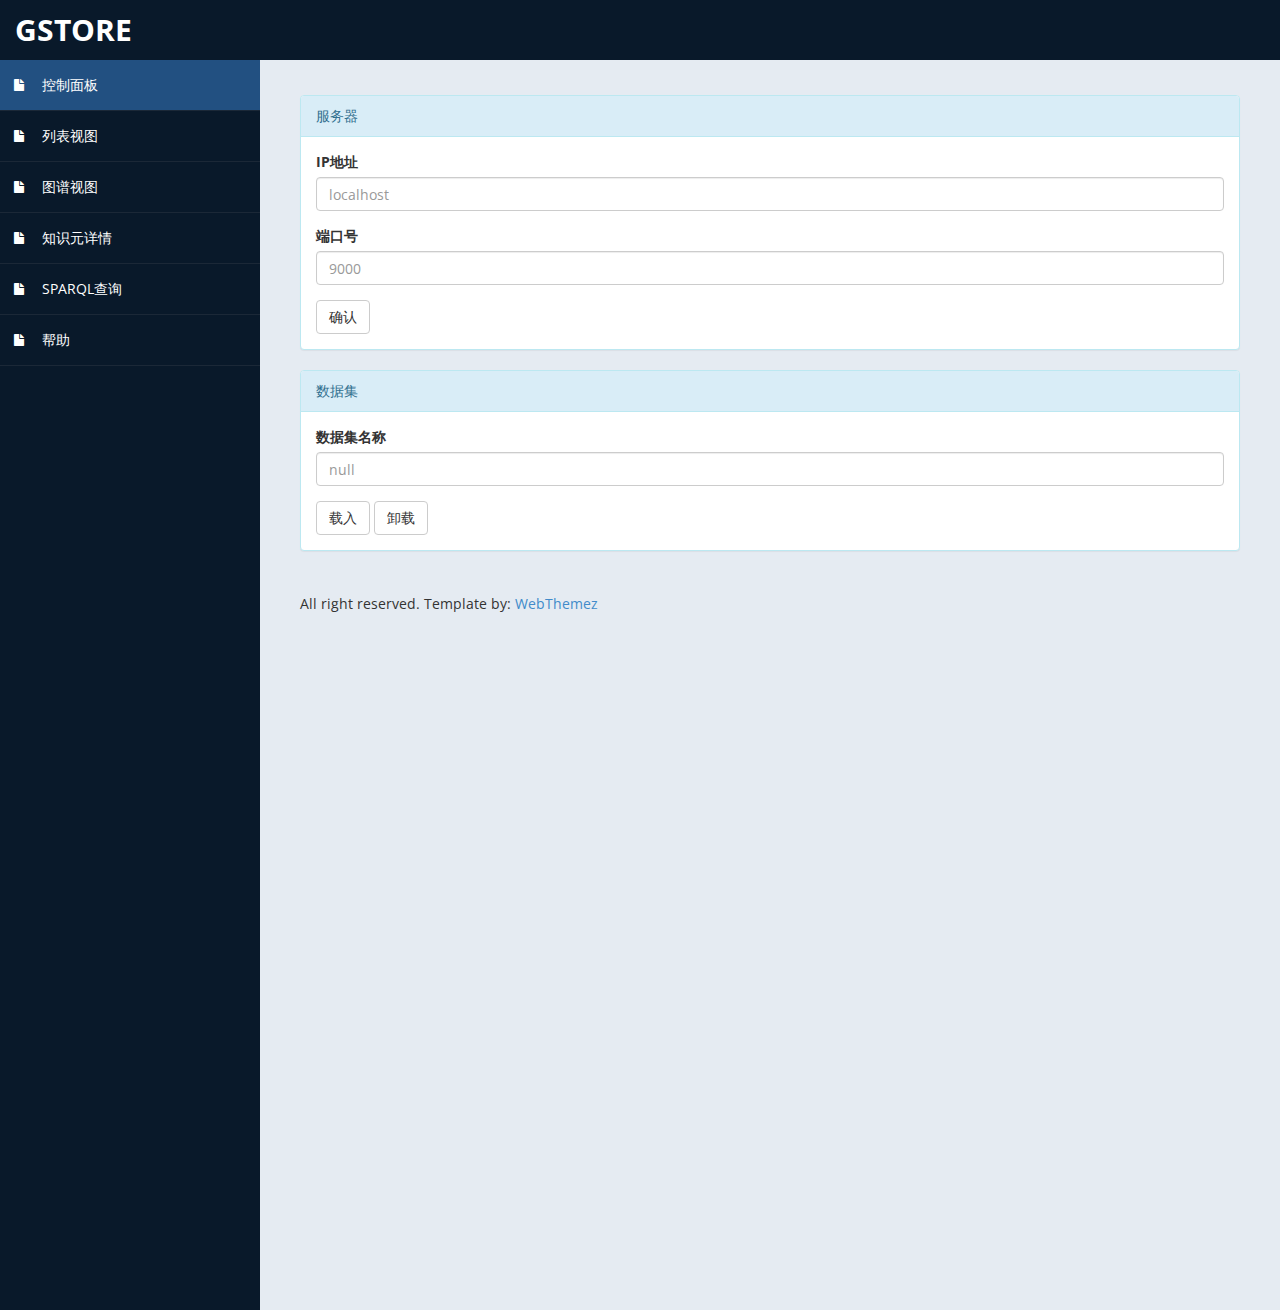
<file: gstore-dashboard.html>
﻿<!DOCTYPE html>
<html xmlns="http://www.w3.org/1999/xhtml">

<head>
    <meta charset="utf-8" />
    <meta name="viewport" content="width=device-width, initial-scale=1.0" />

    <title>控制面板 - gStore</title>

    <!-- Bootstrap Styles-->
    <link href="assets/css/bootstrap.css" rel="stylesheet" />
    <!-- FontAwesome Styles-->
    <link href="assets/css/font-awesome.css" rel="stylesheet" />
    <!-- Custom Styles-->
    <link href="assets/css/custom-styles.css" rel="stylesheet" />
    <!-- Google Fonts-->
    <link href='http://fonts.googleapis.com/css?family=Open+Sans' rel='stylesheet' type='text/css' />
    <!-- TABLE STYLES-->
    <link href="assets/js/dataTables/dataTables.bootstrap.css" rel="stylesheet" />
</head>

<body>
    <div id="wrapper">

        <!--/. NAV TOP  -->
        <nav class="navbar navbar-default top-navbar" role="navigation">
            <div class="navbar-header">
                <button type="button" class="navbar-toggle" data-toggle="collapse" data-target=".sidebar-collapse">
                    <span class="sr-only">Toggle navigation</span>
                    <span class="icon-bar"></span>
                    <span class="icon-bar"></span>
                    <span class="icon-bar"></span>
                </button>
                <a class="navbar-brand" href="index.html">gStore</a>
            </div>
        </nav>

        <!-- /. NAV SIDE  -->
        <nav class="navbar-default navbar-side" role="navigation">
            <div class="sidebar-collapse">
                <ul class="nav" id="main-menu">
                    <li>
                        <a id="a-dash" href="gstore-dashboard.html" class="active-menu"><i class="fa fa-fw fa-file"></i> 控制面板 </a>
                    </li>
                    <li>
                        <a id="a-tb" href="gstore-table.html"><i class="fa fa-fw fa-file"></i> 列表视图 </a>
                    </li>
                    <li>
                        <a id="a-gr" href="gstore-graph.html"><i class="fa fa-fw fa-file"></i> 图谱视图 </a>
                    </li>
                    <li>
                        <a id="a-dt" href="gstore-entity.html"><i class="fa fa-fw fa-file"></i> 知识元详情 </a>
                    </li>
                    <li>
                        <a id="a-sp" href="gstore-sparql.html"><i class="fa fa-fw fa-file"></i> SPARQL查询 </a>
                    </li>
                    <li>
                        <a id="a-hp" href="gstore-help.html"><i class="fa fa-fw fa-file"></i> 帮助 </a>
                    </li>
                </ul>
            </div>
        </nav>

        <!-- /. PAGE WRAPPER  -->
        <div id="page-wrapper">
            <div id="page-inner">
                <!--              <div class="row">
                    <div class="col-md-12">
                        <h1 class="page-header">
                            控制面板 <small>Best form elements.</small>
                        </h1>
                    </div>
                </div>  -->

                <div class="row">

                    <div class="col-lg-12">
                        <div id="alert-server-success" class="alert alert-success" style="display:none;">
                            <strong>服务器设置成功!</strong>
                        </div>
                        <div id="alert-server-fail" class="alert alert-danger" style="display:none;">
                            <strong>服务器设置失败!</strong> 请检查IP地址和端口号是否正确，服务器是否正常开启或端口是否已打开。
                        </div>

                        <div class="panel panel-info">
                            <div class="panel-heading">
                                服务器
                            </div>
                            <div class="panel-body">
                                <div class="row">
                                    <div class="col-lg-12">
                                        <!--<form role="form">-->
                                        <div class="form-group">
                                            <label>IP地址</label>
                                            <input class="form-control" id="_ip_1" placeholder="localhost">
                                        </div>
                                        <div class="form-group">
                                            <label>端口号</label>
                                            <input class="form-control" id="_port_1" placeholder="9000">
                                        </div>
                                        <button class="btn btn-default" id="server_confirm_button">确认</button>
                                        <!--</form>-->
                                    </div>
                                </div>
                            </div>
                        </div>
                    </div>

                    <div class="col-lg-12 ">
                        <div id="alert-db-success" class="alert alert-success" style="display:none;">
                            <strong>数据集载入成功!</strong>
                        </div>
                        <div id="alert-db-fail" class="alert alert-danger" style="display:none;">
                            <strong>数据集载入失败!</strong> 请检查服务器是否正常开启，或数据集名称是否正确。
                        </div>
                        <div id="alert-unload-success" class="alert alert-success" style="display:none;">
                            <strong>数据集卸载成功!</strong>
                        </div>
                        <div id="alert-unload-fail" class="alert alert-danger" style="display:none;">
                            <strong>数据集卸载失败!</strong>
                        </div>

                        <div class="panel panel-info ">
                            <div class="panel-heading ">
                                数据集
                            </div>
                            <div class="panel-body ">
                                <div class="row ">
                                    <div class="col-lg-12 ">
                                        <!--<form role="form ">-->
                                        <div class="form-group ">
                                            <label>数据集名称</label>
                                            <input class="form-control " id="_db_name_1" placeholder="db_name ">
                                        </div>
                                        <button class="btn btn-default " id="load_button">载入</button>
                                        <button class="btn btn-default " id="unload_button">卸载</button>
                                        <!--</form>-->
                                    </div>
                                </div>
                            </div>
                        </div>
                    </div>

                </div>

                <footer>
                    <p>All right reserved. Template by: <a href="http://webthemez.com ">WebThemez</a></p>
                </footer>
            </div>
        </div>

        <!-- JS Scripts-->
        <!-- jQuery Js -->
        <script src="assets/js/jquery-1.10.2.js "></script>
        <!-- Bootstrap Js -->
        <script src="assets/js/bootstrap.min.js "></script>
        <!-- Metis Menu Js -->
        <script src="assets/js/jquery.metisMenu.js "></script>
        <!-- DATA TABLE SCRIPTS -->
        <script src="assets/js/dataTables/jquery.dataTables.js "></script>
        <script src="assets/js/dataTables/dataTables.bootstrap.js "></script>
        <!-- Custom Js -->
        <script src="assets/js/gstore-util.js"></script>
        <script src="assets/js/gstore-gstore.js"></script>
        <script src="assets/js/gstore-common.js"></script>
        <script src="assets/js/gstore-dashboard.js"></script>

        <script>
            $(document).ready(function () {

                initPageURLs();

                $("#_ip_1").attr('placeholder', global_ip);
                $("#_port_1").attr('placeholder', global_port);
                $("#_db_name_1").attr('placeholder', global_dbname);

                $('#server_confirm_button').click(function () {
                    var ipObj = $("#_ip_1");
                    var portObj = $("#_port_1");
                    var ip = ipObj.val().trim();
                    var port = portObj.val().trim();

                    if (ip.length == 0) {
                        ipObj.val(ipObj.attr('placeholder'));
                        ip = ipObj.val().trim();
                    }
                    if (port.length == 0) {
                        portObj.val(portObj.attr('placeholder'));
                        port = portObj.val().trim();
                    }

                    // console.log("ip=" + ip);
                    // console.log("port=" + port);

                    testServer(ip, port, function (data, status) {
                        if (status == 'success') {
                            $('#alert-server-success').show().fadeOut(2000);

                            global_ip = ip;
                            global_port = port;

                            setURL();
                        }
                    }, function () {
                        $('#alert-server-fail').show().fadeOut(4000);
                    });
                });

                $('#load_button').click(function () {
                    var dbObj = $("#_db_name_1");
                    var dbname = dbObj.val().trim();

                    if (dbname.length == 0) {
                        dbname = dbObj.attr('placeholder');
                        // alertDbFail.show();
                        // alertDbFail.fadeOut(4000);
                        // return;
                    }

                    loadDB(dbname, function (data, status) {
                        $('#alert-db-success').show().fadeOut(2000);

                        global_dbname = dbname;
                        dbObj.val(dbname);

                        setURL();
                    }, function () {
                        $('#alert-db-fail').show().fadeOut(4000);
                    });
                });

                $('#unload_button').click(function () {
                    var dbObj = $("#_db_name_1");
                    var dbname = dbObj[0].value.trim();

                    unloadDB(function (data, status) {
                        $('#alert-unload-success').show().fadeOut(2000);

                        global_dbname = "null";
                        dbObj.val("null");

                        setURL();

                    }, function () {
                        $('#alert-unload-fail').show().fadeOut(4000);
                    });
                });

            });
        </script>

</body>

</html>
</file>
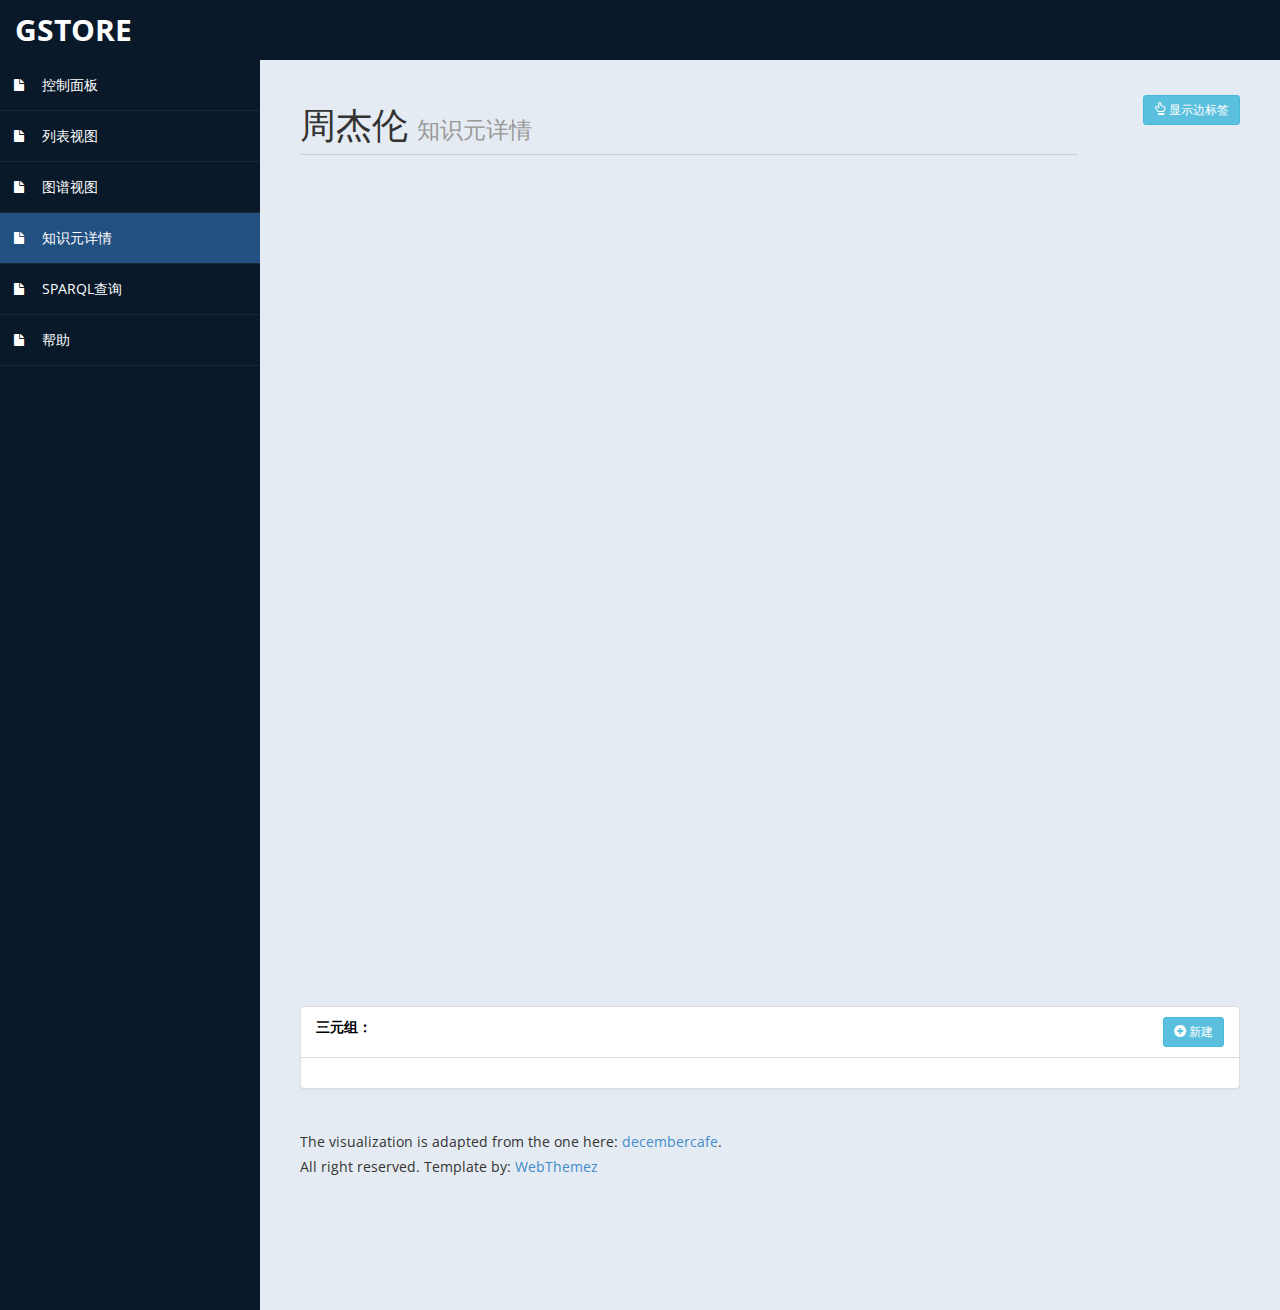
<file: gstore-entity.html>
<!DOCTYPE html>
<html xmlns="http://www.w3.org/1999/xhtml">

<head>
    <meta charset="utf-8" />
    <meta name="viewport" content="width=device-width, initial-scale=1.0" />

    <title>知识元详情 - gStore</title>

    <!-- Bootstrap Styles-->
    <link href="assets/css/bootstrap.css" rel="stylesheet" />
    <!-- FontAwesome Styles-->
    <link href="assets/css/font-awesome.css" rel="stylesheet" />
    <!-- Custom Styles-->
    <link href="assets/css/custom-styles.css" rel="stylesheet" />
    <!-- Google Fonts-->
    <link href='http://fonts.googleapis.com/css?family=Open+Sans' rel='stylesheet' type='text/css' />
    <!-- TABLE STYLES-->
    <link href="assets/js/dataTables/dataTables.bootstrap.css" rel="stylesheet" />
</head>

<body>
    <div id="wrapper">

        <nav class="navbar navbar-default top-navbar" role="navigation">
            <div class="navbar-header">
                <button type="button" class="navbar-toggle" data-toggle="collapse" data-target=".sidebar-collapse">
                    <span class="sr-only">Toggle navigation</span>
                    <span class="icon-bar"></span>
                    <span class="icon-bar"></span>
                    <span class="icon-bar"></span>
                </button>
                <a class="navbar-brand" href="index.html">gStore</a>
            </div>
        </nav>

        <nav class="navbar-default navbar-side" role="navigation">
            <div class="sidebar-collapse">
                <ul class="nav" id="main-menu">
                    <li>
                        <a id="a-dash" href="gstore-dashboard.html"><i class="fa fa-fw fa-file"></i> 控制面板 </a>
                    </li>
                    <li>
                        <a id="a-tb" href="gstore-table.html"><i class="fa fa-fw fa-file"></i> 列表视图 </a>
                    </li>
                    <li>
                        <a id="a-gr" href="gstore-graph.html"><i class="fa fa-fw fa-file"></i> 图谱视图 </a>
                    </li>
                    <li>
                        <a id="a-dt" href="gstore-entity.html" class="active-menu"><i class="fa fa-fw fa-file"></i> 知识元详情 </a>
                    </li>
                    <li>
                        <a id="a-sp" href="gstore-sparql.html"><i class="fa fa-fw fa-file"></i> SPARQL查询 </a>
                    </li>
                    <li>
                        <a id="a-hp" href="gstore-help.html"><i class="fa fa-fw fa-file"></i> 帮助 </a>
                    </li>
                </ul>
            </div>
        </nav>

        <div id="page-wrapper">
            <div id="page-inner">
                <div class="row">
                    <div class="col-md-10">
                        <h1 class="page-header">
                            <span id="entity-name"></span> <small>知识元详情</small>
                        </h1>
                    </div>
                    <div class="col-md-2">
                        <div class="pull-right">
                            <button class="btn btn-info btn-sm" id="btn-hide-edge-label"><span class="glyphicon glyphicon-hand-up"></span> <span>不显示边标签</span> </button>
                        </div>
                    </div>
                </div>

                <div class="row">
                    <div class="col-md-12">
                        <div class="showcase">
                            <canvas id="entity-canvas" height="800" width="1300" style="-webkit-tap-highlight-color: rgba(0, 0, 0, 0);"></canvas>
                        </div>
                    </div>
                </div>

                <div class="row">
                    <div class="col-xs-12">
                        <div id="alert-add-success" class="alert alert-success" style="display:none;">
                            <strong>三元组添加成功</strong>
                        </div>
                        <div id="alert-add-fail" class="alert alert-danger" style="display:none;">
                            <strong>三元组添加失败</strong>
                        </div>
                        <div id="alert-del-success" class="alert alert-success" style="display:none;">
                            <strong>三元组删除成功</strong>
                        </div>
                        <div id="alert-del-fail" class="alert alert-danger" style="display:none;">
                            <strong>三元组删除失败</strong>
                        </div>
                        <div id="alert-upd-success" class="alert alert-success" style="display:none;">
                            <strong>三元组更新成功</strong>
                        </div>
                        <div id="alert-upd-fail" class="alert alert-danger" style="display:none;">
                            <strong>三元组更新失败</strong>
                        </div>
                    </div>
                </div>

                <div class="row">
                    <div class="col-xs-12">
                        <div class="panel panel-default panel-table">
                            <div class="panel-heading">
                                <div class="row">
                                    <div class="col col-sm-6">
                                        <label>三元组：</label>
                                    </div>
                                    <div class="col col-sm-6 text-right">
                                        <button class="btn btn-info btn-sm btn-create" data-title="Delete" data-toggle="modal" data-target="#insert"><span class="glyphicon glyphicon-plus-sign"></span> <span>新建</span> </button>
                                    </div>
                                </div>
                            </div>
                            <div class="panel-body">
                                <table id="mytable" class="table table-bordered table-striped table-hover" style="display:none;">
                                    <thead>
                                        <tr>
                                            <th>subject</th>
                                            <th>predicate</th>
                                            <th>object</th>
                                            <th align="center">编辑</th>
                                            <th align="center">删除</th>
                                            <th>Time</th>
                                        </tr>
                                    </thead>

                                    <tbody id="mytbody"> </tbody>

                                </table>

                            </div>

                            <div class="modal fade" id="insert" tabindex="-1" role="dialog" aria-labelledby="insert" aria-hidden="true">
                                <div class="modal-dialog">
                                    <div class="modal-content">

                                        <div class="modal-header">
                                            <button type="button" class="close" data-dismiss="modal" aria-hidden="true"><span class="glyphicon glyphicon-insert" aria-hidden="true"></span></button>
                                            <h4 class="modal-title custom_align" id="Heading">新建三元组</h4>
                                        </div>

                                        <div class="modal-body">
                                            <div class="form-group">
                                                <label class="control-label" for="insert-subject">Subject</label>
                                                <input id="insert-subject" class="form-control " type="text" placeholder="subject">
                                            </div>

                                            <div class="form-group">
                                                <label class="control-label" for="insert-predicate">Predicate</label>
                                                <input id="insert-predicate" class="form-control " type="text" placeholder="predicate">
                                            </div>

                                            <div class="form-group">
                                                <label class="control-label" for="insert-object">Object</label>
                                                <input id="insert-object" class="form-control " type="text" placeholder="object">
                                            </div>
                                        </div>

                                        <div class="modal-footer ">
                                            <button type="button" class="btn btn-warning btn-lg" id="confirm-insert" data-dismiss="modal" style="width: 100%;"><span class="glyphicon glyphicon-ok-sign"></span> 新建</button>
                                        </div>
                                    </div>
                                </div>
                            </div>



                            <div class="modal fade" id="edit" tabindex="-1" role="dialog" aria-labelledby="edit" aria-hidden="true">
                                <div class="modal-dialog">
                                    <div class="modal-content">

                                        <div class="modal-header">
                                            <button type="button" class="close" data-dismiss="modal" aria-hidden="true"><span class="glyphicon glyphicon-remove" aria-hidden="true"></span></button>
                                            <h4 class="modal-title custom_align" id="Heading">编辑三元组</h4>
                                        </div>

                                        <div class="modal-body">
                                            <div class="form-group">
                                                <label class="control-label" for="edit-subject">Subject</label>
                                                <input id="edit-subject" class="form-control " type="text" placeholder="subject">
                                            </div>

                                            <div class="form-group">
                                                <label class="control-label" for="edit-predicate">Predicate</label>
                                                <input id="edit-predicate" class="form-control " type="text" placeholder="predicate">
                                            </div>

                                            <div class="form-group">
                                                <label class="control-label" for="edit-object">Object</label>
                                                <input id="edit-object" class="form-control " type="text" placeholder="object">
                                            </div>
                                        </div>

                                        <div class="modal-footer ">
                                            <button type="button" class="btn btn-warning btn-lg" id="confirm-update" data-dismiss="modal" style="width: 100%;"><span class="glyphicon glyphicon-ok-sign"></span> 更新</button>
                                        </div>
                                    </div>
                                </div>
                            </div>


                            <div class="modal fade" id="delete" tabindex="-1" role="dialog" aria-labelledby="edit" aria-hidden="true">
                                <div class="modal-dialog">
                                    <div class="modal-content">

                                        <div class="modal-header">
                                            <button type="button" class="close" data-dismiss="modal" aria-hidden="true"><span class="glyphicon glyphicon-remove" aria-hidden="true"></span></button>
                                            <h4 class="modal-title custom_align" id="Heading">删除三元组</h4>
                                        </div>

                                        <div class="modal-body">

                                            <div class="alert alert-danger"><span class="glyphicon glyphicon-warning-sign"></span> 即将删除这条三元组，确定吗？</div>
                                            <div class="form-group">
                                                <label class="control-label" for="delete-subject">Subject</label>
                                                <input id="delete-subject" class="form-control " type="text" disabled="disabled" placeholder="subject">
                                            </div>

                                            <div class="form-group">
                                                <label class="control-label" for="edit-predicate">Predicate</label>
                                                <input id="delete-predicate" class="form-control " type="text" disabled="disabled" placeholder="predicate">
                                            </div>

                                            <div class="form-group">
                                                <label class="control-label" for="edit-object">Object</label>
                                                <input id="delete-object" class="form-control " type="text" disabled="disabled" placeholder="object">
                                            </div>
                                        </div>

                                        <div class="modal-footer ">
                                            <button type="button" class="btn btn-success" id="confirm-delete" data-dismiss="modal"><span class="glyphicon glyphicon-ok-sign"></span> 是</button>
                                            <button type="button" class="btn btn-default" data-dismiss="modal"><span class="glyphicon glyphicon-remove"></span> 否</button>
                                        </div>
                                    </div>
                                </div>
                            </div>

                        </div>
                    </div>
                </div>

                <footer>
                    <p>The visualization is adapted from the one here: <a href="http://www.decembercafe.org/demo/relation/">decembercafe</a>.
                        <br/> All right reserved. Template by: <a href="http://webthemez.com ">WebThemez</a></p>
                </footer>
            </div>
        </div>

        <!-- JS Scripts-->
        <!-- jQuery Js -->
        <script src="assets/js/jquery-1.10.2.js "></script>
        <!-- Bootstrap Js -->
        <script src="assets/js/bootstrap.min.js "></script>
        <!-- Metis Menu Js -->
        <script src="assets/js/jquery.metisMenu.js "></script>
        <!-- DATA TABLE SCRIPTS -->
        <script src="assets/js/dataTables/jquery.dataTables.js "></script>
        <script src="assets/js/dataTables/dataTables.bootstrap.js "></script>
        <!-- Custom Js -->
        <script src="assets/js/gstore-util.js"></script>
        <script src="assets/js/gstore-common.js"></script>
        <script src="assets/js/gstore-gstore.js"></script>
        <script src="assets/js/gstore-table.js"></script>
        <script src="assets/decembercafe/d3.min.js"></script>
        <script src="assets/decembercafe/relation.js"></script>
        <script src="assets/js/gstore-entity.js"></script>

        <script>
            $(document).ready(function () {

                initPageURLs();

                var params = parseURL(document.URL);
                document.showEdgeLabel = params["el"];

                var entity_id = "http://www.summba.com/ontologies/music/周杰伦"; // default
                if (document.location.hash.length > 0) {
                    entity_id = document.location.hash.substring(1);
                }
                $("#entity-name").text(entity_id.substring(entity_id.lastIndexOf('/') + 1));

                if (document.showEdgeLabel == "true") {
                    $('#btn-hide-edge-label span:last-child').text("不显示边标签");
                } else {
                    $('#btn-hide-edge-label span:last-child').text("显示边标签");
                }

                $('#btn-hide-edge-label').click(function () {
                    if (document.showEdgeLabel == "true") {
                        location.href = `gstore-entity.html?ip=${global_ip}&port=${global_port}&db=${global_dbname}${location.hash}`;
                    } else {
                        location.href = `gstore-entity.html?ip=${global_ip}&port=${global_port}&db=${global_dbname}&el=true${location.hash}`;
                    }
                });

                $("#delete").on("show.bs.modal", function (e) {
                    buttonId = $(e.relatedTarget).data("id");

                    var tr = $("#mytable tr td button.btn-danger[data-id=" + buttonId + "]").parents('tr')
                    var tds = tr.find('td');
                    //console.log(tds);

                    $('#delete-subject').val(tds[0].innerText);
                    $('#delete-predicate').val(tds[1].innerText);
                    $('#delete-object').val(tds[2].innerText);
                });

                $("#edit").on("show.bs.modal", function (e) {
                    buttonId = $(e.relatedTarget).data("id");

                    var tr = $("#mytable tr td button.btn-primary[data-id=" + buttonId + "]").parents('tr')
                    var tds = tr.find('td');

                    $('#edit-subject').val(tds[0].innerText);
                    $('#edit-predicate').val(tds[1].innerText);
                    $('#edit-object').val(tds[2].innerText);
                });

                $("#confirm-insert").click(function () {
                    var s = $("#insert-subject").val().trim();
                    var p = $("#insert-predicate").val().trim();
                    var o = $("#insert-object").val().trim();

                    doInsertRow(
                        $('#mytable').DataTable(),
                        s,
                        p,
                        o,
                        function () {
                            var alertSuccess = $('#alert-add-success');
                            alertSuccess.show();
                            alertSuccess.fadeOut(2000);
                        },
                        function () {
                            var alertFail = $('#alert-add-fail');
                            alertFail.show();
                            alertFail.fadeOut(4000);
                        });

                    $("#insert-subject").val("");
                    $("#insert-predicate").val("");
                    $("#insert-object").val("");
                });

                $("#confirm-delete").click(function () {
                    var tr = $("#mytable tr td button.btn-danger[data-id=" + buttonId + "]").parents('tr');
                    doDelRow(
                        $('#mytable').DataTable(),
                        tr,
                        function () {
                            var alertSuccess = $('#alert-del-success');
                            alertSuccess.show();
                            alertSuccess.fadeOut(2000);
                        },
                        function () {
                            var alertFail = $('#alert-del-fail');
                            alertFail.show();
                            alertFail.fadeOut(4000);
                        },
                    );
                });

                $("#confirm-update").click(function () {
                    var tr = $("#mytable tr td button.btn-primary[data-id=" + buttonId + "]").parents('tr')

                    var s = $("#edit-subject").val().trim();
                    var p = $("#edit-predicate").val().trim();
                    var o = $("#edit-object").val().trim();

                    doUpdateRow(
                        $('#mytable').DataTable(),
                        tr,
                        s,
                        p,
                        o,
                        function () {
                            var alertSuccess = $('#alert-upd-success');
                            alertSuccess.show();
                            alertSuccess.fadeOut(2000);
                        },
                        function () {
                            var alertSuccess = $('#alert-upd-success');
                            alertSuccess.show();
                            alertSuccess.fadeOut(2000);
                        }
                    );

                    $("#edit-subject").val("");
                    $("#edit-predicate").val("");
                    $("#edit-object").val("");
                });

                // =========================
                // init entity graph
                // =========================

                initEntityGraph(entity_id);

                // init(d3.csvParse(mycsv))

                // =========================
                // entity table
                // =========================

                window.onhashchange = function () {
                    window.location.reload();
                }

                $("#query-ans").hide();

                var sparql = `select ?subject ?predicate ?object where {{<${entity_id}> ?predicate ?object.} UNION {?subject ?predicate <${entity_id}>.}}`;

                gstore.query(
                    sparql,
                    function (data, status) {

                        var table = $('#rs-table');
                        if (table.length > 0) {
                            try {
                                table.DataTable().clear().draw();
                            } catch (error) {
                                console.log("no datatable exists yet");
                            }
                        }

                        // $("#query-ans").empty();

                        var obj = JSON.parse(data.replace(/"value": "\s+/g, '"value": "').replace(/\s+" }/g, '" }'));
                        var thead = obj["head"]["vars"];
                        var resultset = obj["results"]["bindings"].map(function (r) {
                            return thead.map(function (x) {
                                if (r[x] == undefined) {
                                    return entity_id;
                                } else {
                                    return r[x]["value"];
                                }
                            })
                        });

                        $("#mytable").show();

                        // initialize datatable object
                        $('#mytable').dataTable({
                            "columnDefs": [
                                { "width": "35%", "targets": 0 },
                                { "width": "15%", "targets": 1 },
                                { "width": "35%", "targets": 2 },
                                { "width": "6%", "targets": 3 },
                                { "width": "6%", "targets": 4 },
                                {
                                    "targets": [5],
                                    "visible": false,
                                    "searchable": false
                                }
                            ],
                            "order": [[5, "desc"]]
                        });

                        var table = $('#mytable').DataTable();

                        // var new_thead = "<thead><tr id=\"tr-input\">"
                        //     + rs[0].map((x) => ("<th>" + x + "</th>")).join("")
                        //     + "<td align=\"center\"><strong>编辑</strong></td><td align=\"center\"><strong>删除</strong></td><td><strong>Time</strong></td>"
                        //     + "</tr></thead>";

                        var timeStamp = getTimeStamp();
                        var newRows = resultset.map(r => getRowTr(r[0], r[1], r[2], timeStamp));

                        table.rows.add(newRows).draw();
                    },
                    function () { }
                );

            });
        </script>

</body>

</html>
</file>
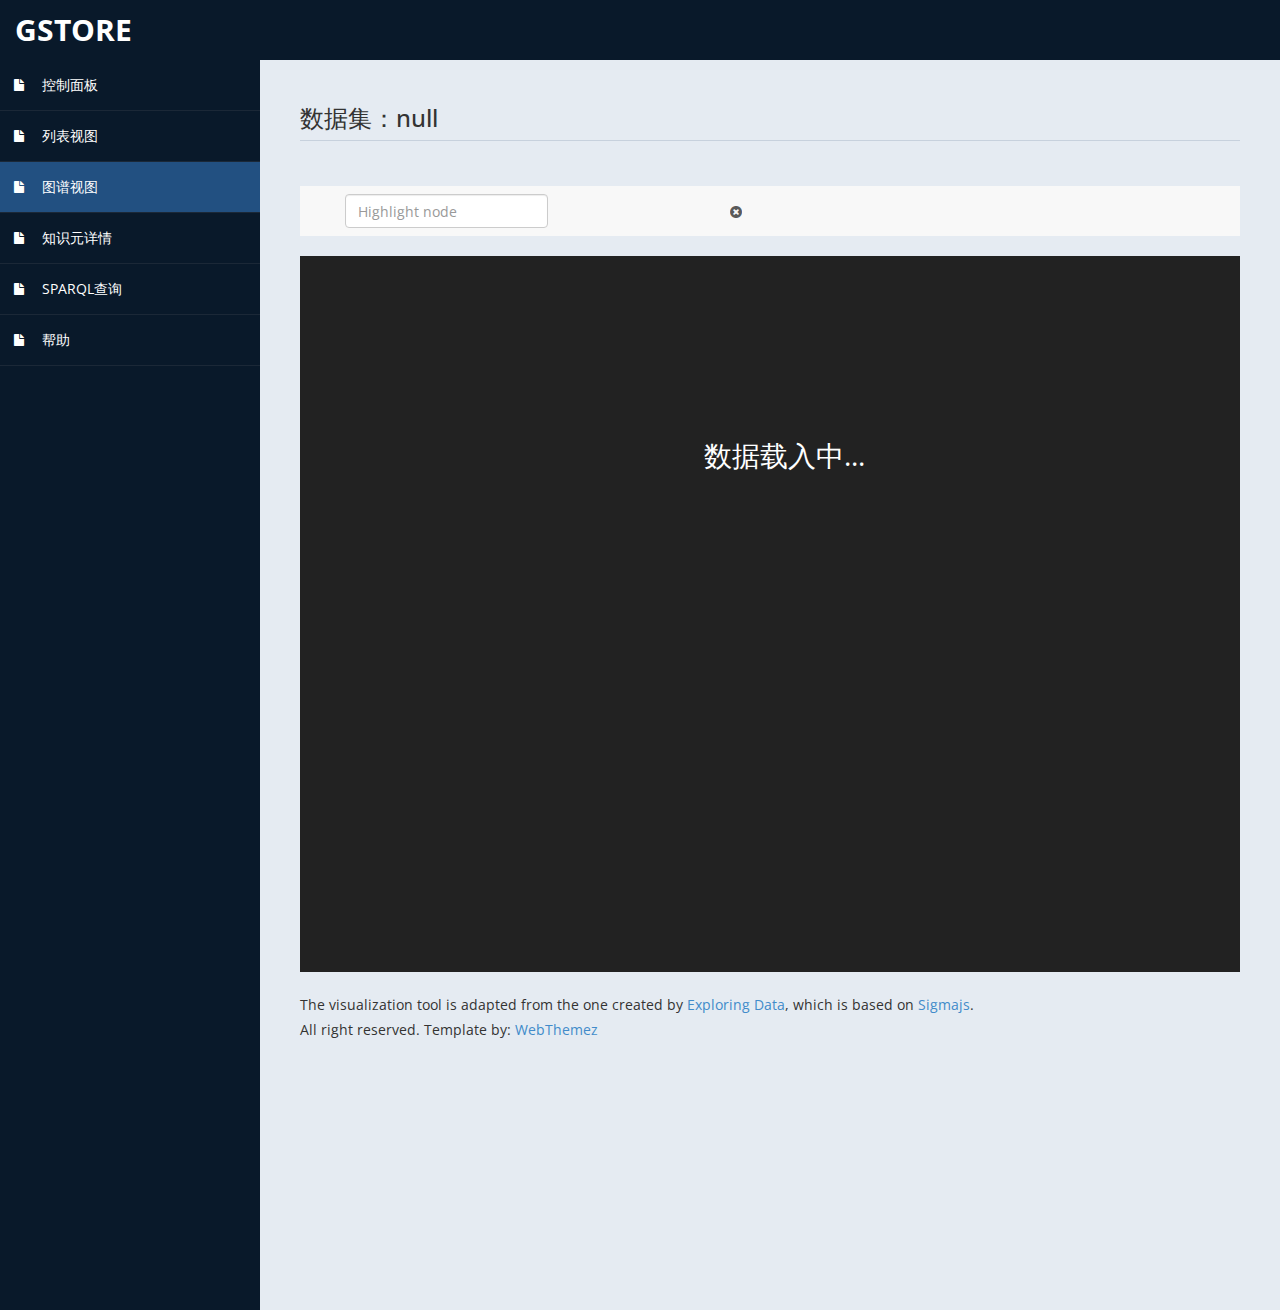
<file: gstore-graph.html>
<!DOCTYPE html>
<html xmlns="http://www.w3.org/1999/xhtml">

<head>
    <meta charset="utf-8" />
    <meta name="viewport" content="width=device-width, initial-scale=1.0" />

    <title>图谱视图 - gStore</title>

    <!-- Bootstrap Styles-->
    <link href="assets/css/bootstrap.css" rel="stylesheet" />
    <!-- FontAwesome Styles-->
    <link href="assets/css/font-awesome.css" rel="stylesheet" />
    <!-- Custom Styles-->
    <link href="assets/css/custom-styles.css" rel="stylesheet" />
    <!-- Google Fonts-->
    <link href='http://fonts.googleapis.com/css?family=Open+Sans' rel='stylesheet' type='text/css' />
    <!-- TABLE STYLES-->
    <link href="assets/js/dataTables/dataTables.bootstrap.css" rel="stylesheet" />
    <!-- EXPLORINGDATA STYLES-->
    <link href="assets/exploringdata/typeahead.css" rel="stylesheet">
    <link href="assets/exploringdata/sigmagraphdark.css" rel="stylesheet">
</head>

<body>
    <div id="wrapper">

        <nav class="navbar navbar-default top-navbar" role="navigation">
            <div class="navbar-header">
                <button type="button" class="navbar-toggle" data-toggle="collapse" data-target=".sidebar-collapse">
                    <span class="sr-only">Toggle navigation</span>
                    <span class="icon-bar"></span>
                    <span class="icon-bar"></span>
                    <span class="icon-bar"></span>
                </button>
                <a class="navbar-brand" href="index.html">gStore</a>
            </div>
        </nav>

        <nav class="navbar-default navbar-side" role="navigation">
            <div class="sidebar-collapse">
                <ul class="nav" id="main-menu">
                    <li>
                        <a id="a-dash" href="gstore-dashboard.html"><i class="fa fa-fw fa-file"></i> 控制面板 </a>
                    </li>
                    <li>
                        <a id="a-tb" href="gstore-table.html"><i class="fa fa-fw fa-file"></i> 列表视图 </a>
                    </li>
                    <li>
                        <a id="a-gr" href="gstore-graph.html" class="active-menu"><i class="fa fa-fw fa-file"></i> 图谱视图 </a>
                    </li>
                    <li>
                        <a id="a-dt" href="gstore-entity.html"><i class="fa fa-fw fa-file"></i> 知识元详情 </a>
                    </li>
                    <li>
                        <a id="a-sp" href="gstore-sparql.html"><i class="fa fa-fw fa-file"></i> SPARQL查询 </a>
                    </li>
                    <li>
                        <a id="a-hp" href="gstore-help.html"><i class="fa fa-fw fa-file"></i> 帮助 </a>
                    </li>
                </ul>
            </div>
        </nav>

        <div id="page-wrapper">
            <div id="page-inner">
                <div class="row">
                    <div class="col-md-12">
                        <h3 class="page-header">
                            数据集：<span id="p-db-name">null</span>
                        </h3>
                    </div>
                </div>

                <div class="row">
                    <div class="col-md-12">
                        <nav id="navbar" class="navbar navbar-default" role="navigation">
                            <div class="container-fluid">

                                <div class="collapse navbar-collapse" id="main-navbar">
                                    <ul class="nav navbar-nav">
                                        <li>
                                            <form id="highlight-node" class="navbar-form navbar-left" role="search">
                                                <div class="form-group">
                                                    <input class="form-control typeahead" type="text" placeholder="Highlight node">
                                                    <i id="search-reset" class="fa fa-times-circle"></i>
                                                </div>
                                            </form>
                                        </li>
                                    </ul>

                                    <!--<div class="pull-right">
                                        <a href="/info/footballers-search-relations/" class="btn navbar-btn btn-info"><i class="fa fa-info"></i> Info</a>
                                    </div>-->

                                </div>
                            </div>
                        </nav>

                        <div id="vis" class="sigma-parent">
                            <div id="loading">数据载入中...</div>
                            <div id="sig" class="sigma-expand"></div>
                        </div>

                        <!-- 结点信息 -->
                        <div id="nodeinfo" class="panel panel-info">
                            <div class="panel-heading"><button type="button" class="close">&times;</button>
                                <h2></h2>
                            </div>
                            <div class="panel-body"></div>
                            <div class="panel-footer"><button type="button" class="btn btn-default">Close</button></div>
                        </div>

                    </div>
                </div>

                <footer>
                    <p>The visualization tool is adapted from the one created by <a href="https://exploringdata.github.io/">Exploring Data</a>, 
                    which is based on <a href="http://sigmajs.org/">Sigmajs</a>.<br/>
                    All right reserved. Template by: <a href="http://webthemez.com ">WebThemez</a></p>
                </footer>
            </div>
        </div>

        <!-- JS Scripts-->
        <!-- jQuery Js -->
        <script src="assets/js/jquery-1.10.2.js "></script>
        <!-- Bootstrap Js -->
        <script src="assets/js/bootstrap.min.js "></script>
        <!-- Metis Menu Js -->
        <script src="assets/js/jquery.metisMenu.js "></script>
        <!-- DATA TABLE SCRIPTS -->
        <script src="assets/js/dataTables/jquery.dataTables.js "></script>
        <script src="assets/js/dataTables/dataTables.bootstrap.js "></script>
        <!-- Custom Js -->
        <script src="assets/js/gstore-util.js"></script>
        <script src="assets/js/gstore-common.js"></script>
        <script src="assets/js/gstore-gstore.js"></script>
        <script src="assets/js/Please-compressed.js"></script>

        <script src="assets/exploringdata/sigma.min.js"></script>
        <script src="assets/exploringdata/sigma.parseJson.js"></script>
        <script src="assets/exploringdata/typeahead.bundle.min.js"></script>
        <script src="assets/exploringdata/visgexf.js"></script>
        <script src="assets/exploringdata/script.js"></script>
        <script src="assets/exploringdata/load.js"></script>

        <script>
            $(document).ready(function () {

                initPageURLs();

                // initialize dataset name
                $("#p-db-name").text(global_dbname);
            });
        </script>

</body>

</html>
</file>
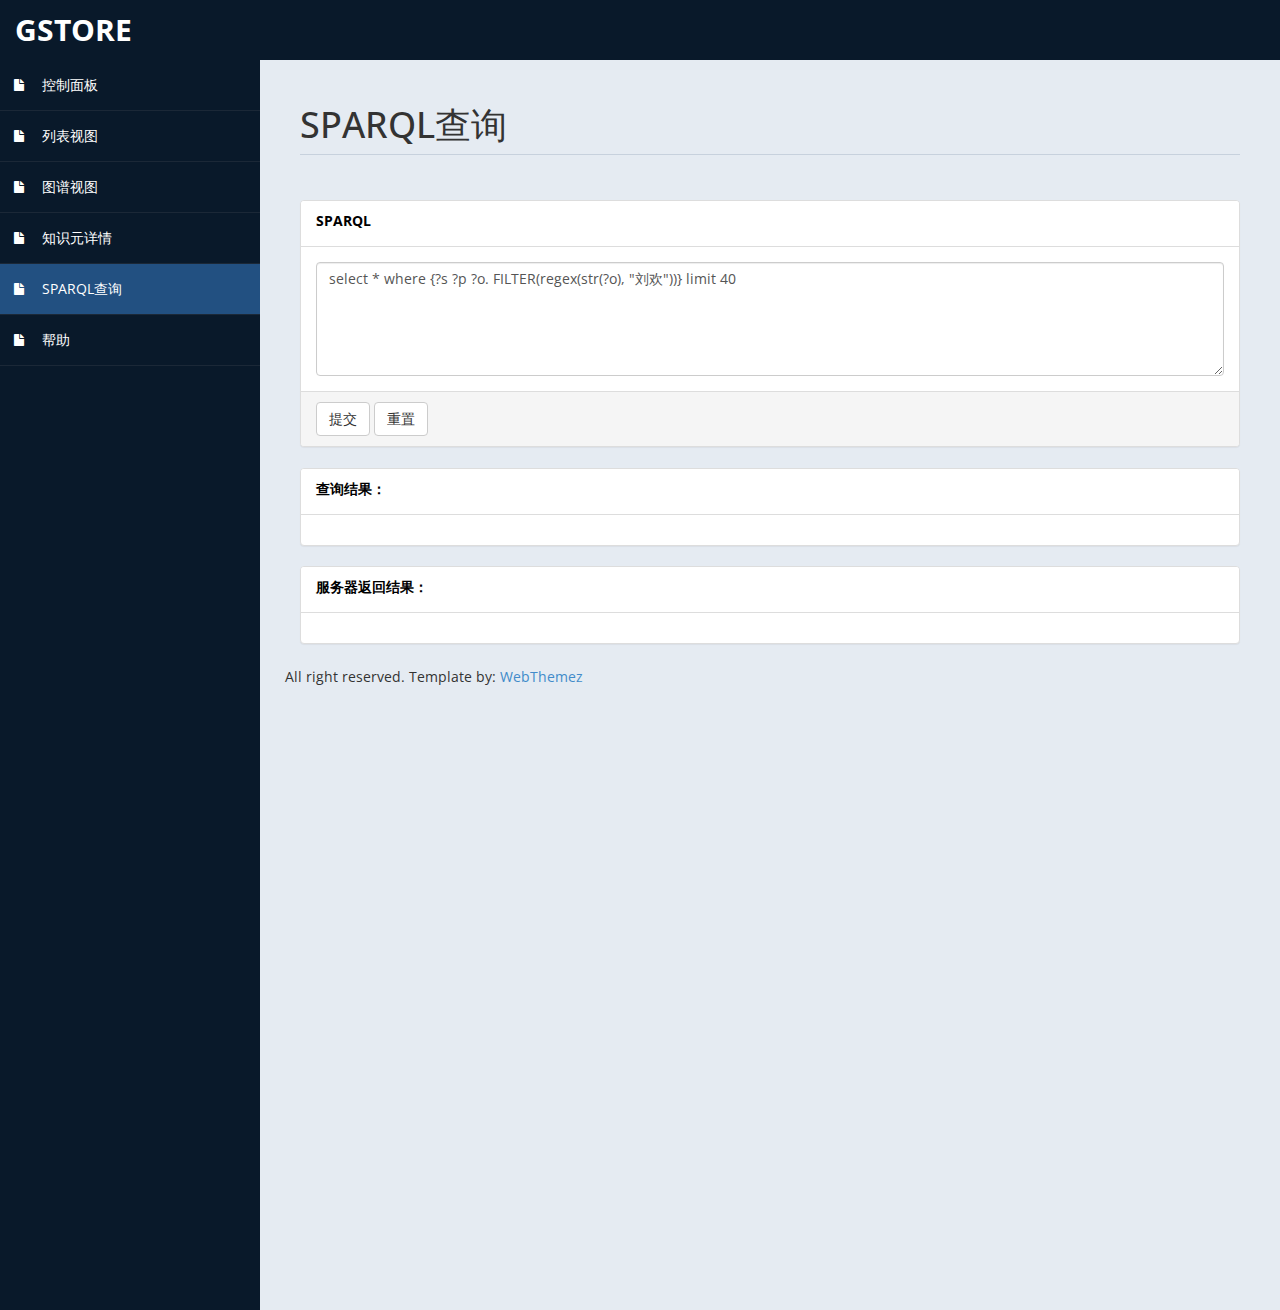
<file: gstore-sparql.html>
<!DOCTYPE html>
<html xmlns="http://www.w3.org/1999/xhtml">

<head>
    <meta charset="utf-8" />
    <meta name="viewport" content="width=device-width, initial-scale=1.0" />

    <title>SPARQL查询 - gStore</title>

    <!-- Bootstrap Styles-->
    <link href="assets/css/bootstrap.css" rel="stylesheet" />
    <!-- FontAwesome Styles-->
    <link href="assets/css/font-awesome.css" rel="stylesheet" />
    <!-- Custom Styles-->
    <link href="assets/css/custom-styles.css" rel="stylesheet" />
    <!-- Google Fonts-->
    <link href='http://fonts.googleapis.com/css?family=Open+Sans' rel='stylesheet' type='text/css' />
    <!-- TABLE STYLES-->
    <link href="assets/js/dataTables/dataTables.bootstrap.css" rel="stylesheet" />
</head>

<body>
    <div id="wrapper">

        <nav class="navbar navbar-default top-navbar" role="navigation">
            <div class="navbar-header">
                <button type="button" class="navbar-toggle" data-toggle="collapse" data-target=".sidebar-collapse">
                    <span class="sr-only">Toggle navigation</span>
                    <span class="icon-bar"></span>
                    <span class="icon-bar"></span>
                    <span class="icon-bar"></span>
                </button>
                <a class="navbar-brand" href="index.html">gStore</a>
            </div>
        </nav>

        <nav class="navbar-default navbar-side" role="navigation">
            <div class="sidebar-collapse">
                <ul class="nav" id="main-menu">
                    <li>
                        <a id="a-dash" href="gstore-dashboard.html"><i class="fa fa-fw fa-file"></i> 控制面板 </a>
                    </li>
                    <li>
                        <a id="a-tb" href="gstore-table.html"><i class="fa fa-fw fa-file"></i> 列表视图 </a>
                    </li>
                    <li>
                        <a id="a-gr" href="gstore-graph.html"><i class="fa fa-fw fa-file"></i> 图谱视图 </a>
                    </li>
                    <li>
                        <a id="a-dt" href="gstore-entity.html"><i class="fa fa-fw fa-file"></i> 知识元详情 </a>
                    </li>
                    <li>
                        <a id="a-sp" href="gstore-sparql.html" class="active-menu"><i class="fa fa-fw fa-file"></i> SPARQL查询 </a>
                    </li>
                    <li>
                        <a id="a-hp" href="gstore-help.html"><i class="fa fa-fw fa-file"></i> 帮助 </a>
                    </li>
                </ul>
            </div>
        </nav>

        <div id="page-wrapper">
            <div id="page-inner">
                <div class="row">
                    <div class="col-md-12">
                        <h1 class="page-header">
                            SPARQL查询
                            <!--<small>副标题</small>-->
                        </h1>
                    </div>
                </div>

                <div class="row">
                    <div class="col-xs-12">
                        <div class="panel panel-default panel-table">
                            <div class="panel-heading">
                                <div class="row">
                                    <div class="col col-sm-6">
                                        <label>SPARQL</label>
                                    </div>
                                </div>
                            </div>
                            <div class="panel-body">
                                <textarea class="form-control" id="sparql-text-area" rows="5"></textarea>
                            </div>
                            <div class="panel-footer">
                                <button id="submit-btn" class="btn btn-default">提交</button>
                                <button id="reset-btn" class="btn btn-default">重置</button>
                            </div>
                        </div>
                    </div>
                </div>

                <div class="row">
                    <div class="col-xs-12">
                        <div id="alert-loading" class="alert alert-warning" style="display:none;">
                            <strong>数据加载中</strong>
                        </div>
                        <!--<div id="alert-load-fail" class="alert alert-warning">
                            <strong>数据加载失败</strong>
                        </div>-->
                    </div>
                </div>

                <div class="row">
                    <div class="col-xs-12">
                        <div class="panel panel-default panel-table">
                            <div class="panel-heading">
                                <div class="row">
                                    <div class="col col-sm-6">
                                        <label>查询结果：</label>
                                    </div>
                                </div>
                            </div>
                            <div class="panel-body">
                                <div id="query-ans"></div>
                            </div>
                        </div>
                    </div>
                </div>

                <div class="row">
                    <div class="col-xs-12">
                        <div class="panel panel-default panel-table">
                            <div class="panel-heading">
                                <div class="row">
                                    <div class="col col-sm-6">
                                        <label>服务器返回结果：</label>
                                    </div>
                                </div>
                            </div>
                            <div class="panel-body">
                                <div class="alert alert-warning alert-dismissible fade in" style="margin: 20px auto; height: 400px; overflow: auto; display:none"
                                    id="response">
                                </div>
                            </div>
                        </div>
                    </div>

                    <footer>
                        <p>All right reserved. Template by: <a href="http://webthemez.com ">WebThemez</a></p>
                    </footer>
                </div>
            </div>

            <!-- JS Scripts-->
            <!-- jQuery Js -->
            <script src="assets/js/jquery-1.10.2.js "></script>
            <!-- Bootstrap Js -->
            <script src="assets/js/bootstrap.min.js "></script>
            <!-- Metis Menu Js -->
            <script src="assets/js/jquery.metisMenu.js "></script>
            <!-- DATA TABLE SCRIPTS -->
            <script src="assets/js/dataTables/jquery.dataTables.js "></script>
            <script src="assets/js/dataTables/dataTables.bootstrap.js "></script>
            <!-- Custom Js -->
            <script src="assets/js/gstore-util.js"></script>
            <script src="assets/js/gstore-common.js"></script>
            <script src="assets/js/gstore-gstore.js"></script>

            <script>
                document.default_sparql = "select * where {?s ?p ?o. FILTER(regex(str(?o), \"刘欢\"))} limit 40";

                $(document).ready(function () {

                    initPageURLs();

                    $("#reset-btn").click(function () {
                        $("#sparql-text-area").val("");
                    });

                    $("#sparql-text-area").val(document.default_sparql);

                    $("#submit-btn").click(function () {
                        var sparql = $("#sparql-text-area").val().trim();

                        if (sparql.length == 0) {
                            $("#sparql-text-area").val(document.default_sparql);
                            return;
                        }

                        $("#alert-loading").show();
                        $("#response").hide();
                        $("#query-ans").hide();

                        gstore.query(
                            sparql,
                            function (data, status) {

                                var table = $('#rs-table');
                                if (table.length > 0) {
                                    try {
                                        table.DataTable().clear().draw();
                                    } catch (error) {
                                        console.log("no datatable exists yet");
                                    }
                                }

                                $("#query-ans").empty();

                                function parseJsonData(data) {
                                    var obj = JSON.parse(data.replace(/"value": "\s+/g, '"value": "').replace(/\s+" }/g, '" }'));
                                    var thead = obj["head"]["vars"];
                                    var resultset = obj["results"]["bindings"].map(function (r) {
                                        return thead.map(function (x) {
                                            if (r[x] == undefined) {
                                                return "";
                                            } else {
                                                return r[x]["value"];
                                            }
                                        })
                                    });

                                    return [thead, resultset];
                                }

                                var rs = parseJsonData(data);
                                var new_thead = "<thead><tr id=\"tr-input\">" + rs[0].map((x) => ("<th>" + x + "</th>")).join("") + "</tr></thead>";
                                var new_tbody = "<tbody>" + rs[1].map(
                                    (r) => ("<tr>" + r.map((c) => ("<td>" + c + "</td>")).join("") + "</tr>")
                                ).join("") + "</tbody>";
                                var new_table = "<table id=\"rs-table\" class=\"table table-bordered table-striped table-hover\">\n" + new_thead + "\n" + new_tbody + "\n</table>"

                                var table = $(new_table);
                                $("#query-ans").append(table);

                                try {
                                    $("#rs-table").dataTable();
                                } catch (error) {

                                }
                                $("#query-ans").show();

                                $("#response").empty();
                                var pstatus = $('<p></p>').text("status: " + status);
                                var pdata = $('<p></p>').text("data: " + data);
                                $("#response").append(pstatus).append(pdata);
                                $("#response").scrollTop($("#response").height());
                                $("#response").show();

                                $("#alert-loading").hide();
                            },
                            function () { }
                        );
                    });

                });
            </script>

</body>

</html>
</file>
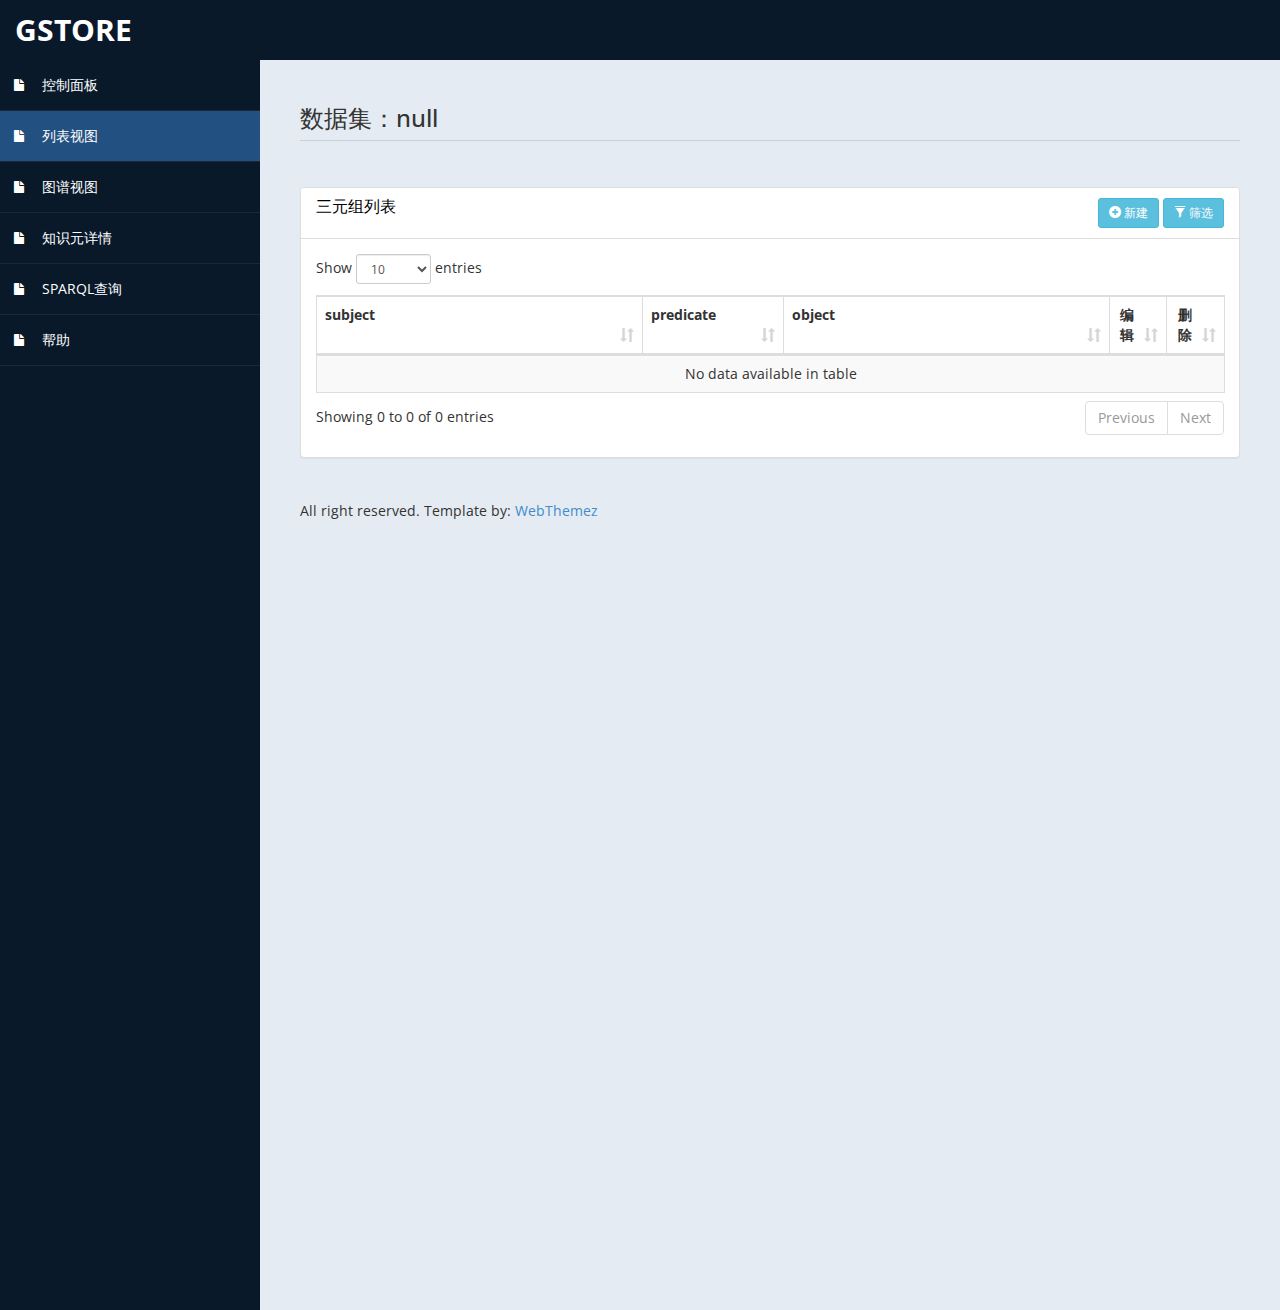
<file: gstore-table.html>
﻿<!DOCTYPE html>
<html xmlns="http://www.w3.org/1999/xhtml">

<head>
    <meta charset="utf-8" />
    <meta name="viewport" content="width=device-width, initial-scale=1.0" />

    <title>列表视图 - gStore</title>

    <!-- Bootstrap Styles-->
    <link href="assets/css/bootstrap.css" rel="stylesheet" />
    <!-- FontAwesome Styles-->
    <link href="assets/css/font-awesome.css" rel="stylesheet" />
    <!-- Custom Styles-->
    <link href="assets/css/custom-styles.css" rel="stylesheet" />
    <!-- Google Fonts-->
    <link href='http://fonts.googleapis.com/css?family=Open+Sans' rel='stylesheet' type='text/css' />
    <!-- TABLE STYLES-->
    <link href="assets/js/dataTables/dataTables.bootstrap.css" rel="stylesheet" />
</head>

<body>
    <div id="wrapper">
        <nav class="navbar navbar-default top-navbar" role="navigation">
            <div class="navbar-header">
                <button type="button" class="navbar-toggle" data-toggle="collapse" data-target=".sidebar-collapse">
                    <span class="sr-only">Toggle navigation</span>
                    <span class="icon-bar"></span>
                    <span class="icon-bar"></span>
                    <span class="icon-bar"></span>
                </button>
                <a class="navbar-brand" href="index.html">gStore</a>
            </div>
        </nav>

        <nav class="navbar-default navbar-side" role="navigation">
            <div class="sidebar-collapse">
                <ul class="nav" id="main-menu">
                    <li>
                        <a id="a-dash" href="gstore-dashboard.html"><i class="fa fa-fw fa-file"></i> 控制面板 </a>
                    </li>
                    <li>
                        <a id="a-tb" href="gstore-table.html" class="active-menu"><i class="fa fa-fw fa-file"></i> 列表视图 </a>
                    </li>
                    <li>
                        <a id="a-gr" href="gstore-graph.html"><i class="fa fa-fw fa-file"></i> 图谱视图 </a>
                    </li>
                    <li>
                        <a id="a-dt" href="gstore-entity.html"><i class="fa fa-fw fa-file"></i> 知识元详情 </a>
                    </li>
                    <li>
                        <a id="a-sp" href="gstore-sparql.html"><i class="fa fa-fw fa-file"></i> SPARQL查询 </a>
                    </li>
                    <li>
                        <a id="a-hp" href="gstore-help.html"><i class="fa fa-fw fa-file"></i> 帮助 </a>
                    </li>
                </ul>
            </div>
        </nav>

        <div id="page-wrapper">
            <div id="page-inner">

                <div class="row">
                    <div class="col-md-12">
                        <h3 class="page-header">
                            数据集：<span id="p-db-name">null</span>
                        </h3>
                    </div>
                </div>

                <div class="row">
                    <div class="col-xs-12">
                        <div id="alert-add-success" class="alert alert-success" style="display:none;">
                            <strong>三元组添加成功</strong>
                        </div>
                        <div id="alert-add-fail" class="alert alert-danger" style="display:none;">
                            <strong>三元组添加失败</strong>
                        </div>
                        <div id="alert-del-success" class="alert alert-success" style="display:none;">
                            <strong>三元组删除成功</strong>
                        </div>
                        <div id="alert-del-fail" class="alert alert-danger" style="display:none;">
                            <strong>三元组删除失败</strong>
                        </div>
                        <div id="alert-upd-success" class="alert alert-success" style="display:none;">
                            <strong>三元组更新成功</strong>
                        </div>
                        <div id="alert-upd-fail" class="alert alert-danger" style="display:none;">
                            <strong>三元组更新失败</strong>
                        </div>
                        <div id="alert-data-loading" class="alert alert-warning" style="display:none;">
                            <strong>数据加载中</strong>
                        </div>
                    </div>
                </div>


                <div class="row">
                    <div class="col-xs-12">
                        <div class="panel panel-default panel-table">

                            <div class="panel-heading">
                                <div class="row">
                                    <div class="col col-sm-6">
                                        <h3 class="panel-title">三元组列表</h3>
                                    </div>
                                    <div class="col col-sm-6 text-right">
                                        <button class="btn btn-info btn-sm btn-create" data-title="Delete" data-toggle="modal" data-target="#insert"><span class="glyphicon glyphicon-plus-sign"></span> <span>新建</span> </button>
                                        <button class="btn btn-info btn-sm btn-filter" id="my-btn-filter"><span class="glyphicon glyphicon-filter"></span> <span>筛选</span> </button>
                                    </div>
                                </div>
                            </div>

                            <div class="panel-body">
                                <table id="mytable" class="table table-bordered table-striped table-hover">
                                    <thead>
                                        <tr id="tr-input" style="display:none;">
                                            <td><input id="td-input1" type="text" class="form-control" placeholder="筛选 Subject"
                                                /></td>
                                            <td><input id="td-input2" type="text" class="form-control" placeholder="筛选 Predicate"
                                                /></td>
                                            <td><input id="td-input3" type="text" class="form-control" placeholder="筛选 Object"
                                                /></td>
                                            <td colspan="2"><a class="btn btn-info btn-sm btn-block" id="search-submit"><span class="glyphicon glyphicon-search"></span> 搜索</a></td>
                                        </tr>
                                        <tr>
                                            <td><strong>subject</strong></td>
                                            <td><strong>predicate</strong></td>
                                            <td><strong>object</strong></td>
                                            <td align="center"><strong>编辑</strong></td>
                                            <td align="center"><strong>删除</strong></td>
                                            <td><strong>Time</strong></td>
                                        </tr>
                                    </thead>

                                    <tbody id="mytbody"> </tbody>

                                </table>

                            </div>

                        </div>


                        <div class="modal fade" id="insert" tabindex="-1" role="dialog" aria-labelledby="insert" aria-hidden="true">
                            <div class="modal-dialog">
                                <div class="modal-content">

                                    <div class="modal-header">
                                        <button type="button" class="close" data-dismiss="modal" aria-hidden="true"><span class="glyphicon glyphicon-insert" aria-hidden="true"></span></button>
                                        <h4 class="modal-title custom_align" id="Heading">新建三元组</h4>
                                    </div>

                                    <div class="modal-body">
                                        <div class="form-group">
                                            <label class="control-label" for="insert-subject">Subject</label>
                                            <input id="insert-subject" class="form-control " type="text" placeholder="subject">
                                        </div>

                                        <div class="form-group">
                                            <label class="control-label" for="insert-predicate">Predicate</label>
                                            <input id="insert-predicate" class="form-control " type="text" placeholder="predicate">
                                        </div>

                                        <div class="form-group">
                                            <label class="control-label" for="insert-object">Object</label>
                                            <input id="insert-object" class="form-control " type="text" placeholder="object">
                                        </div>
                                    </div>

                                    <div class="modal-footer ">
                                        <button type="button" class="btn btn-warning btn-lg" id="confirm-insert" data-dismiss="modal" style="width: 100%;"><span class="glyphicon glyphicon-ok-sign"></span> 新建</button>
                                    </div>
                                </div>
                            </div>
                        </div>



                        <div class="modal fade" id="edit" tabindex="-1" role="dialog" aria-labelledby="edit" aria-hidden="true">
                            <div class="modal-dialog">
                                <div class="modal-content">

                                    <div class="modal-header">
                                        <button type="button" class="close" data-dismiss="modal" aria-hidden="true"><span class="glyphicon glyphicon-remove" aria-hidden="true"></span></button>
                                        <h4 class="modal-title custom_align" id="Heading">编辑三元组</h4>
                                    </div>

                                    <div class="modal-body">
                                        <div class="form-group">
                                            <label class="control-label" for="edit-subject">Subject</label>
                                            <input id="edit-subject" class="form-control " type="text" placeholder="subject">
                                        </div>

                                        <div class="form-group">
                                            <label class="control-label" for="edit-predicate">Predicate</label>
                                            <input id="edit-predicate" class="form-control " type="text" placeholder="predicate">
                                        </div>

                                        <div class="form-group">
                                            <label class="control-label" for="edit-object">Object</label>
                                            <input id="edit-object" class="form-control " type="text" placeholder="object">
                                        </div>
                                    </div>

                                    <div class="modal-footer ">
                                        <button type="button" class="btn btn-warning btn-lg" id="confirm-update" data-dismiss="modal" style="width: 100%;"><span class="glyphicon glyphicon-ok-sign"></span> 更新</button>
                                    </div>
                                </div>
                            </div>
                        </div>


                        <div class="modal fade" id="delete" tabindex="-1" role="dialog" aria-labelledby="edit" aria-hidden="true">
                            <div class="modal-dialog">
                                <div class="modal-content">

                                    <div class="modal-header">
                                        <button type="button" class="close" data-dismiss="modal" aria-hidden="true"><span class="glyphicon glyphicon-remove" aria-hidden="true"></span></button>
                                        <h4 class="modal-title custom_align" id="Heading">删除三元组</h4>
                                    </div>

                                    <div class="modal-body">

                                        <div class="alert alert-danger"><span class="glyphicon glyphicon-warning-sign"></span> 即将删除这条三元组，确定吗？</div>
                                        <div class="form-group">
                                            <label class="control-label" for="delete-subject">Subject</label>
                                            <input id="delete-subject" class="form-control " type="text" disabled="disabled" placeholder="subject">
                                        </div>

                                        <div class="form-group">
                                            <label class="control-label" for="edit-predicate">Predicate</label>
                                            <input id="delete-predicate" class="form-control " type="text" disabled="disabled" placeholder="predicate">
                                        </div>

                                        <div class="form-group">
                                            <label class="control-label" for="edit-object">Object</label>
                                            <input id="delete-object" class="form-control " type="text" disabled="disabled" placeholder="object">
                                        </div>
                                    </div>

                                    <div class="modal-footer ">
                                        <button type="button" class="btn btn-success" id="confirm-delete" data-dismiss="modal"><span class="glyphicon glyphicon-ok-sign"></span> 是</button>
                                        <button type="button" class="btn btn-default" data-dismiss="modal"><span class="glyphicon glyphicon-remove"></span> 否</button>
                                    </div>
                                </div>
                            </div>
                        </div>
                    </div>
                </div>
                <footer>
                    <p>All right reserved. Template by: <a href="http://webthemez.com">WebThemez</a></p>
                </footer>
            </div>
        </div>

        <!-- JS Scripts-->
        <!-- jQuery Js -->
        <script src="assets/js/jquery-1.10.2.js"></script>
        <!-- Bootstrap Js -->
        <script src="assets/js/bootstrap.min.js"></script>
        <!-- Metis Menu Js -->
        <script src="assets/js/jquery.metisMenu.js"></script>
        <!-- DATA TABLE SCRIPTS -->
        <script src="assets/js/dataTables/jquery.dataTables.js"></script>
        <script src="assets/js/dataTables/dataTables.bootstrap.js"></script>
        <!-- Custom Js -->
        <script src="assets/js/gstore-util.js"></script>
        <script src="assets/js/gstore-common.js"></script>
        <script src="assets/js/gstore-gstore.js"></script>
        <script src="assets/js/gstore-table.js"></script>

        <script>
            $(document).ready(function () {

                initPageURLs();

                // initialize datatable object
                $('#mytable').dataTable({
                    // "ordering": false,
                    "searching": false,
                    "columnDefs": [
                        { "width": "35%", "targets": 0 },
                        { "width": "15%", "targets": 1 },
                        { "width": "35%", "targets": 2 },
                        { "width": "6%", "targets": 3 },
                        { "width": "6%", "targets": 4 },
                        {
                            "targets": [5],
                            "visible": false,
                            "searchable": false
                        }
                    ],
                    "order": [[5, "desc"]]
                });

                var table = $('#mytable').DataTable();

                var max_triples_num = 3000;

                // initialize table data
                if (global_dbname == "null") {
                    alert("请先打开服务器(bin/ghttp)，并在\"控制面板\"中配置服务器和数据集参数");
                } else {
                    $("#alert-data-loading").show();
                    loadTable(
                        table,
                        {},
                        max_triples_num,  // only show 3000 triples at most, to avoid the page getting stuck...
                        function () {
                            $("#alert-data-loading").hide();
                        },
                        function () { }
                    );
                }

                // initialize dataset name
                $("#p-db-name").text(global_dbname);

                // bind events
                $("#delete").on("show.bs.modal", function (e) {
                    buttonId = $(e.relatedTarget).data("id");

                    var tr = $("#mytable tr td button.btn-danger[data-id=" + buttonId + "]").parents('tr')
                    var tds = tr.find('td');
                    //console.log(tds);

                    $('#delete-subject').val(tds[0].innerText);
                    $('#delete-predicate').val(tds[1].innerText);
                    $('#delete-object').val(tds[2].innerText);
                });

                $("#edit").on("show.bs.modal", function (e) {
                    buttonId = $(e.relatedTarget).data("id");

                    var tr = $("#mytable tr td button.btn-primary[data-id=" + buttonId + "]").parents('tr')
                    var tds = tr.find('td');

                    $('#edit-subject').val(tds[0].innerText);
                    $('#edit-predicate').val(tds[1].innerText);
                    $('#edit-object').val(tds[2].innerText);
                });

                $("#confirm-insert").click(function () {
                    var s = $("#insert-subject").val().trim();
                    var p = $("#insert-predicate").val().trim();
                    var o = $("#insert-object").val().trim();

                    doInsertRow(
                        $('#mytable').DataTable(),
                        s,
                        p,
                        o,
                        function () {
                            var alertSuccess = $('#alert-add-success');
                            alertSuccess.show();
                            alertSuccess.fadeOut(2000);
                        },
                        function () {
                            var alertFail = $('#alert-add-fail');
                            alertFail.show();
                            alertFail.fadeOut(4000);
                        });

                    $("#insert-subject").val("");
                    $("#insert-predicate").val("");
                    $("#insert-object").val("");
                });

                $("#confirm-delete").click(function () {
                    var tr = $("#mytable tr td button.btn-danger[data-id=" + buttonId + "]").parents('tr');
                    doDelRow(
                        $('#mytable').DataTable(),
                        tr,
                        function () {
                            var alertSuccess = $('#alert-del-success');
                            alertSuccess.show();
                            alertSuccess.fadeOut(2000);
                        },
                        function () {
                            var alertFail = $('#alert-del-fail');
                            alertFail.show();
                            alertFail.fadeOut(4000);
                        },
                    );
                });

                $("#confirm-update").click(function () {
                    var tr = $("#mytable tr td button.btn-primary[data-id=" + buttonId + "]").parents('tr')

                    var s = $("#edit-subject").val().trim();
                    var p = $("#edit-predicate").val().trim();
                    var o = $("#edit-object").val().trim();

                    doUpdateRow(
                        $('#mytable').DataTable(),
                        tr,
                        s,
                        p,
                        o,
                        function () {
                            var alertSuccess = $('#alert-upd-success');
                            alertSuccess.show();
                            alertSuccess.fadeOut(2000);
                        },
                        function () {
                            var alertSuccess = $('#alert-upd-success');
                            alertSuccess.show();
                            alertSuccess.fadeOut(2000);
                        }
                    );

                    $("#edit-subject").val("");
                    $("#edit-predicate").val("");
                    $("#edit-object").val("");
                });

                $('#my-btn-filter').click(function () {
                    $('#tr-input').toggle();

                    var disp = $('#my-btn-filter span:last-child').text();
                    if (disp == '筛选') {
                        disp = '取消筛选';
                    } else {
                        $("#alert-data-loading").show();

                        var mytb = $('#mytable').DataTable();
                        mytb.clear();

                        var mbody = $("#mytbody");
                        mbody.empty();

                        loadTable(
                            table,
                            {},
                            max_triples_num,
                            function () {
                                $("#alert-data-loading").hide();
                            },
                            function () { }
                        );

                        disp = '筛选';
                    }
                    $('#my-btn-filter span:last-child').text(disp);
                });

                $('#search-submit').click(function () {
                    $("#alert-data-loading").show();

                    var sc = $('#td-input1').val().trim();
                    var pc = $('#td-input2').val().trim();
                    var oc = $('#td-input3').val().trim();

                    var mytb = $('#mytable').DataTable();
                    mytb.clear();

                    var mbody = $("#mytbody");
                    mbody.empty();

                    var condition = { "s": sc, "p": pc, "o": oc }
                    loadTable(
                        table,
                        condition,
                        max_triples_num,
                        function () {
                            $("#alert-data-loading").hide();
                        },
                        function () { }
                    );
                });

            });
        </script>

</body>

</html>
</file>
<file: assets/css/custom-styles.css>
/*----------------------------------------------
Author : www.webthemez.com
License: Commons Attribution 3.0
http://creativecommons.org/licenses/by/3.0/
------------------------------------------------*/


/*----------------------------------------------
    COMMON  STYLES    
------------------------------------------------*/
body {
    font-family: 'Open Sans', sans-serif;
}

 #wrapper {
    width: 100%;
    background:#09192A;
}

#page-wrapper {
    padding: 15px 15px;
    min-height: 600px;
    background:#E5EBF2;
   
}
#page-inner {
    width:100%;
    margin:10px 20px 10px 0px;
    background-color:transparent;
    padding:10px;
    min-height:1200px;
}

.text-center {
    text-align:center;
}
.no-boder {
    border:1px solid #f3f3f3;
}

h1, .h1, h2, .h2, h3, .h3 {
margin-top: 7px;
margin-bottom: -5px;
}
h2 {
    color: #000;
}
h4 {
    padding-top:10px;
}
.square-btn-adjust {
    border: 0px solid transparent; 
   -webkit-border-radius: 0px;
-moz-border-radius: 0px;
border-radius: 0px;

}
p {
    font-size:16px;
    line-height:25px;
    padding-top:20px;
}
/*----------------------------------------------
   DASHBOARD STYLES    
------------------------------------------------*/
.page-header {
padding-bottom: 9px;
margin: 10px 0 45px;
border-bottom: 1px solid #C7D1DD;
}
.panel-back {
    background-color:#fff;

}
.panel-default > .panel-heading {
color: #000;
background-color: #FFFFFF;
border-color: #ddd;
font-weight:bold;
}
.jumbotron, .well{
background:#fff;
}
   .noti-box {
min-height: 100px;
padding: 20px;
}

    .noti-box .icon-box {
display: block;
float: left;
margin: 0 15px 10px 0;
width: 70px;
height: 70px;
line-height: 75px;
vertical-align: middle;
text-align: center;
font-size: 40px;
}
.text-box p{
    margin: 0 0 3px;
}
.main-text {
    font-size: 25px;
    font-weight:600;
}
.set-icon {
-webkit-border-radius: 50px;
-moz-border-radius: 50px;
border-radius: 50px;

}
    .bg-color-green {
background-color: #fff;
color: #5cb85c;
}
 .bg-color-blue {
background-color: #fff;
color: #4CB1CF
}
  .bg-color-red {
background-color: #fff;
color:#F0433D;
}
  .bg-color-brown {
background-color: #fff;
color:#f0ad4e;
}
.back-footer-green {
background-color: #5cb85c;
color:#fff;
border-top: 0px solid #fff;
}
 .back-footer-red {
background-color: #F0433D;
color:#fff;
border-top: 0px solid #fff;
}
 .back-footer-blue {
background-color: #4CB1CF;
color:#fff;
border-top: 0px solid #fff;
}
 .back-footer-brown {
background-color: #f0ad4e;
color:#fff;
border-top: 0px solid #fff;
}
 .icon-box-right {
display: block;
float: right;
margin: 0 15px 10px 0;
width: 70px;
height: 70px;
line-height: 75px;
vertical-align: middle;
text-align: center;
font-size: 40px;
}

 .main-temp-back {
background: #8702A8;
color: #FFFFFF;
font-size: 16px;
font-weight: 300;
text-align: center;
}
 .main-temp-back .text-temp {
font-size: 40px;
}
.back-dash {
    padding:20px;
    font-size:20px;
    font-weight:500;
  -webkit-border-radius: 0px;
-moz-border-radius: 0px;
border-radius: 0px;
background-color:#2EA7EB;
color:#fff;
}
    .back-dash p {
        padding-top:16px;
        font-size:13px;
        color:#fff;
        line-height:25px;
        text-align:justify;
    }

     .color-bottom-txt {
   color: #000;
font-size: 16px;
line-height: 30px;
}
     /*CHAT PANEL*/
 .chat-panel .panel-body {
height: 450px;
overflow-y: scroll;
}
 .chat-box {
margin: 0;
padding: 0;
list-style: none;
}
 .chat-box li {
margin-bottom: 15px;
padding-bottom: 5px;
border-bottom: 1px dotted #808080;
}
 .chat-box li.left .chat-body {
margin-left: 90px;
}
 .chat-box li .chat-body p {
margin: 0;
color: #8d8888;
}
.chat-img>img {
    margin-left:20px;
}
footer p{
font-size: 14px;
}
/*----------------------------------------------
    MENU STYLES    
------------------------------------------------*/


.user-image {
    margin: 25px auto;
-webkit-border-radius: 10px;
-moz-border-radius: 10px;
border-radius: 10px;
max-height:170px;
max-width:170px;
}
.top-navbar{
margin:0px;
}
.top-navbar .navbar-brand {
color: #fff;
width: 260px;
text-align: left;
height: 60px;
font-size: 30px;
font-weight: 700;
text-transform: uppercase;
line-height: 30px;
}
.top-navbar .nav > li {
position: relative;
display: inline-block;
}
.top-navbar .nav > li > a {
position: relative;
display: block;
padding: 19px 15px;
color: #77C0FD;
}
.top-navbar .nav > li > a:hover, .top-navbar .nav > li > a:focus {
text-decoration: none;
background-color: #225081;
color: #fff;
}
.top-navbar .dropdown-menu{
min-width: 230px;
border-radius: 0 0 4px 4px;
}
.top-navbar .dropdown-menu > li > a:hover, .top-navbar .dropdown-menu > li > a:focus{
color: #225081;
background:none;
}
.dropdown-tasks{
width: 255px;
}
.dropdown-tasks .progress {
height: 8px;
margin-bottom: 8px;
overflow: hidden;
background-color: #f5f5f5;
border-radius: 0px;
}
.dropdown-tasks > li > a { 
padding: 0px 15px;
}
.dropdown-tasks p {
font-size: 13px;
line-height: 21px;
padding-top: 4px;
}
.active-menu {
    background-color:#225081!important;
}

.arrow {
    float: right;
}

.fa.arrow:before {
    content: "\f104";
}

.active > a > .fa.arrow:before {
    content: "\f107";
}


.nav-second-level li,
.nav-third-level li {
    border-bottom: none !important;
}

.nav-second-level li a {
    padding-left: 37px;
}

.nav-third-level li a {
    padding-left: 55px;
}
.sidebar-collapse , .sidebar-collapse .nav{
	background:none;
}
.sidebar-collapse .nav {
	padding:0;
}
.sidebar-collapse .nav > li > a {
	color:#fff;
	background:transparent;
	text-shadow:none;
	
}
.sidebar-collapse > .nav > li > a {
	padding:15px 10px;
}
.sidebar-collapse > .nav > li {
	border-bottom: 1px solid rgba(107, 108, 109, 0.19);
}
ul.nav.nav-second-level.collapse.in {
background: #172D44;
}
.sidebar-collapse .nav > li > a:hover,
.sidebar-collapse .nav > li > a:focus {
	 
	outline:0;
}
 
.navbar-side {
	border:none;
	background-color: transparent;
	
}
.top-navbar {
	background:#09192A;
	border-bottom:none;
	
}
.top-navbar .nav > li > a > i {
margin-right: 2px;
}
.top-navbar .navbar-brand:hover { 
color:#fff;

}
.dropdown-user li {
margin: 8px 0;
}
.navbar-default {
border:0px solid black;
     
}
.navbar-header {
    background: #09192A;
}
.navbar-default .navbar-toggle:hover, .navbar-default .navbar-toggle:focus {
background-color: #B40101;
}
.navbar-default .navbar-toggle {
border-color: #fff;
}

.navbar-default .navbar-toggle .icon-bar {
background-color: #FFF;
}
.nav > li > a > i {
    margin-right:10px;
}
/*----------------------------------------------
    UI ELEMENTS STYLES     
------------------------------------------------*/
.btn-circle {
width: 50px;
height: 50px;
padding: 6px 0;
 -webkit-border-radius: 25px;
-moz-border-radius: 25px;
border-radius: 25px;
text-align: center;
font-size: 12px;
line-height: 1.428571429;
}

/*----------------------------------------------
    MEDIA QUERIES     
------------------------------------------------*/
 
 @media(min-width:768px) {
     #page-wrapper{
               margin: 0 0 0 260px;
        padding: 15px 30px;
        min-height: 1200px;
		
    }
	
	
    .navbar-side {
        z-index: 1;
        position: absolute;
        width: 260px;
    }

   .navbar {
 border-radius: 0px; 
}
   
}
 @media(max-width:480px) {
.page-header small {
display: block;
padding-top: 14px;
font-size: 19px;
}
}
</file>
<file: assets/exploringdata/typeahead.css>
.typeahead:focus {
  border: 2px solid #0097cf;
}
.tt-hint {
  color: #999
}
.tt-dropdown-menu {
  min-width: 300px;
  margin-top: 12px;
  padding: 8px 0;
  background-color: #fff;
  border: 1px solid #ccc;
  border: 1px solid rgba(0, 0, 0, 0.2);
  -webkit-border-radius: 8px;
     -moz-border-radius: 8px;
          border-radius: 8px;
  -webkit-box-shadow: 0 5px 10px rgba(0,0,0,.2);
     -moz-box-shadow: 0 5px 10px rgba(0,0,0,.2);
          box-shadow: 0 5px 10px rgba(0,0,0,.2);
}
.tt-suggestion {
  padding: 3px 20px;
  font-size: 15px;
  line-height: 20px;
}
.tt-suggestion.tt-cursor {
  color: #fff;
  background-color: #0097cf;
}
.tt-suggestion p {
  margin: 0;
}
</file>
<file: assets/exploringdata/sigmagraphdark.css>
body {
background:#222;
/*padding-top:41px;*/
}
#vis {
height:716px;
}
.sigma-parent {
position:relative;
background:#222;
}
.sigma-expand {
position:absolute;
width:100%;
height:100%;
top:0;
left:0;
}
#showlang {
left:37%;
width:70%;
}
.ad h3 {
font-size:1.2em;
margin:-.5em 0 0 0;
}
#search-reset{
margin-left: 13em;
position: absolute;
top: 1.3em;
cursor:pointer;
opacity:.8;
}
#loading {
position:absolute;
left:43%;
top:25%;
width:40%;
color:#fff;
font-size:2em;
display:none;
}
#nodeinfo {
display: none;
position: absolute;
right: 20px;
top: 76px;
/*max-width: 350px;*/
width: 350px;
opacity: .7;
}
.property-span {
color:#428bca;
}
#div-desc {
height: 400px;
overflow: auto
}
</file>
